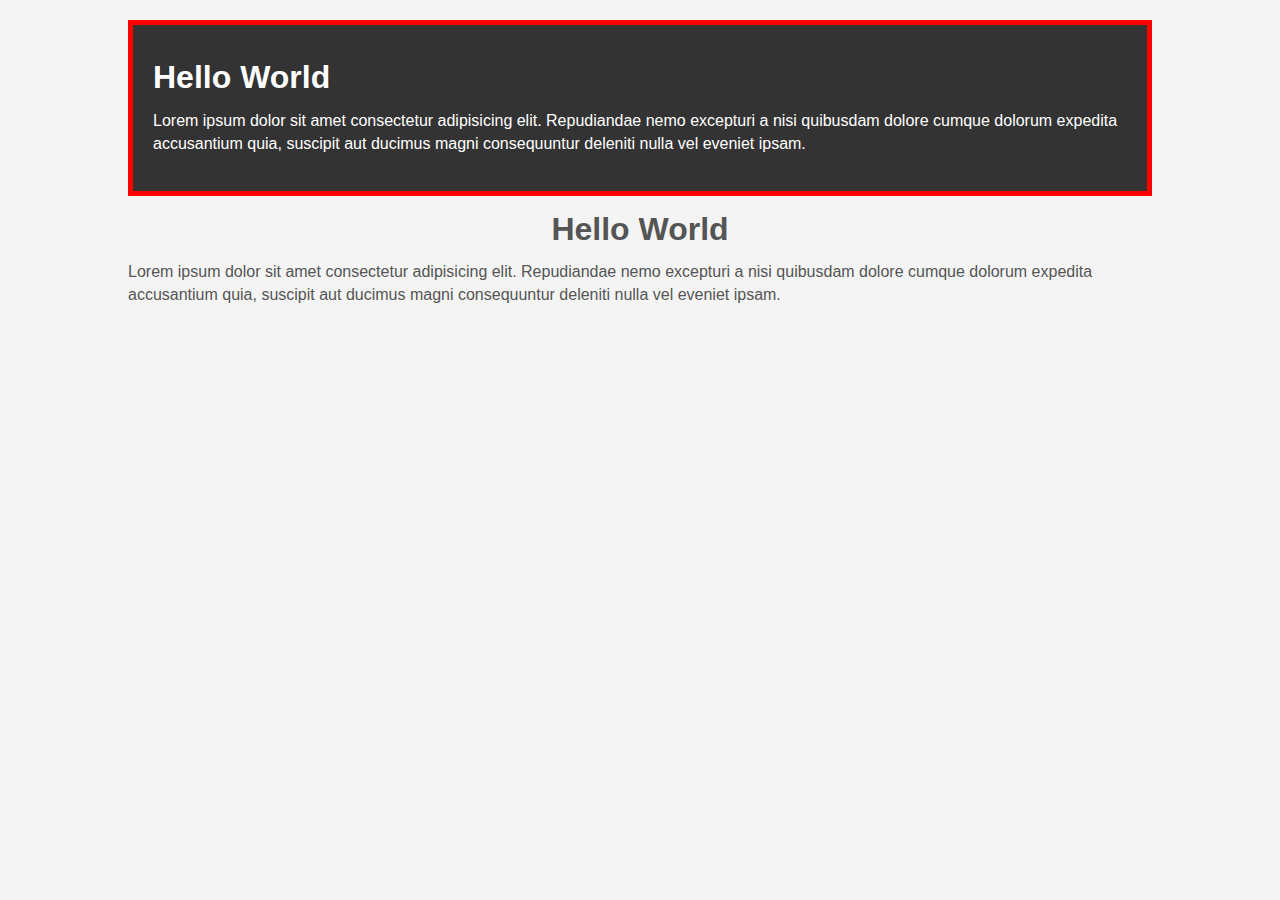
<file: CSS/index.html>
<!DOCTYPE html>
<html>
    <head>
        <title>CSS Cheat Sheet</title>
        <link rel="stylesheet" href="style.css">
    </head>
    
    <body>
        <div class='container'>
            <div class='box1'>
                <h1>Hello World</h1>
                <p>
                    Lorem ipsum dolor sit amet consectetur adipisicing elit. 
                    Repudiandae nemo excepturi a nisi quibusdam dolore cumque dolorum 
                    expedita accusantium quia, suscipit aut ducimus magni consequuntur 
                    deleniti nulla vel eveniet ipsam.
                </p>
            </div>

            <div class='box2'>
                <h1>Hello World</h1>
                <p>
                    Lorem ipsum dolor sit amet consectetur adipisicing elit. 
                    Repudiandae nemo excepturi a nisi quibusdam dolore cumque dolorum 
                    expedita accusantium quia, suscipit aut ducimus magni consequuntur 
                    deleniti nulla vel eveniet ipsam.
                </p>
            </div>
        </div>  
    </body>
</html>
</file>
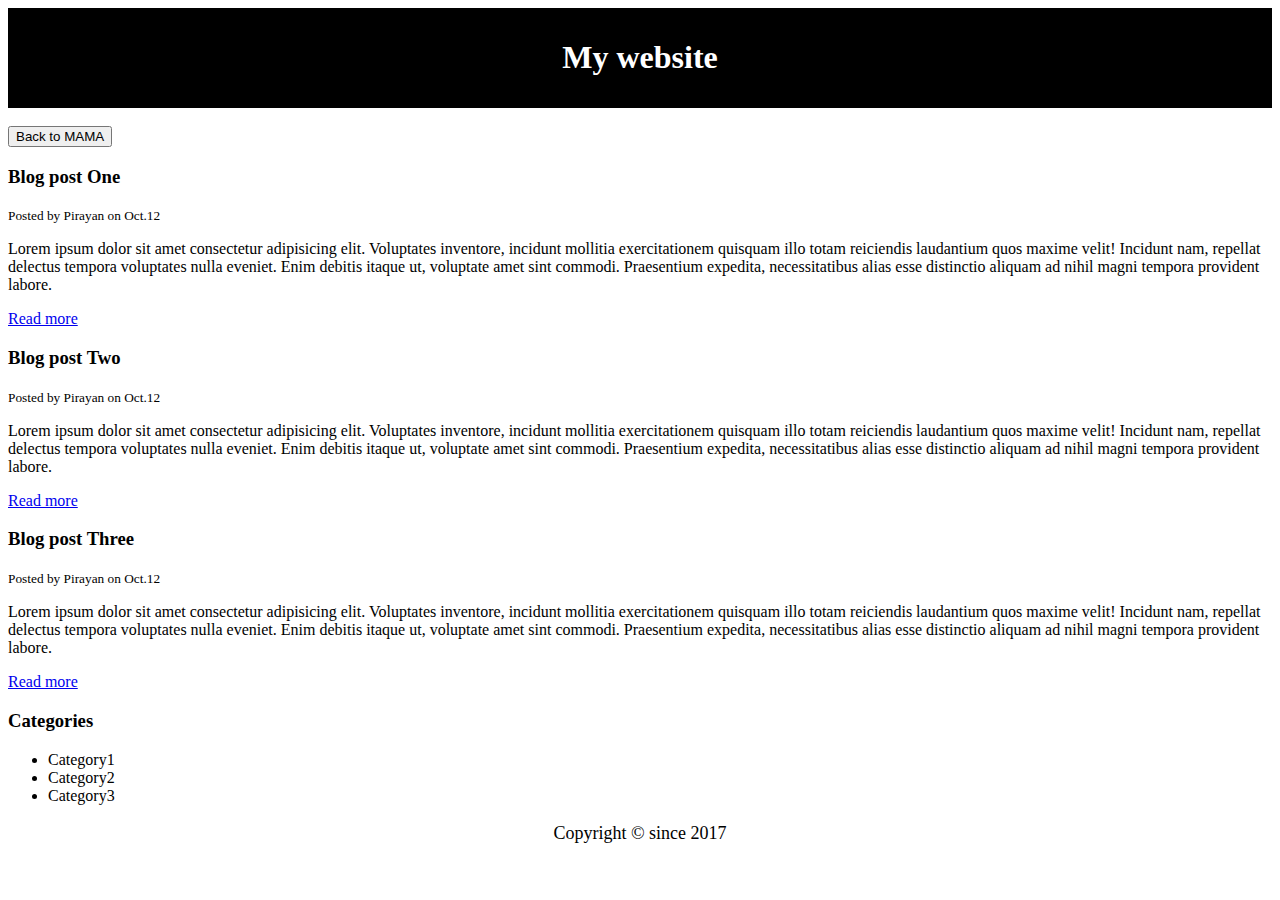
<file: HTML/blog.html>
<!DOCTYPE html>
<html>
    <head>
        <title>My blog</title>
        <meta name='description' content="Chil man">
        <meta name='keywords' content='Chil again man'>
        <style type='text/css'>
            #mainHeader{
                text-align: center;
                background-color: black;
                color: white;
                padding :10px
            }
            
            #mainFooter{
                text-align: center;
                font-size: 18px;
            }
        
        </style>
    </head>
    <body>
        <header id='mainHeader'>
            <h1>My website</h1>
        </header>
        <br>
        
        
        <a href="index.html"><button>Back to MAMA</button></a>
        
        

        <section>
            <article class='post'>
                <h3>Blog post One</h3>
                <small>Posted by Pirayan on Oct.12</small>
                <p>
                    Lorem ipsum dolor sit amet consectetur adipisicing elit. 
                    Voluptates inventore, incidunt mollitia exercitationem quisquam 
                    illo totam reiciendis laudantium quos maxime velit! Incidunt nam,
                    repellat delectus tempora voluptates nulla eveniet. Enim debitis itaque ut, 
                    voluptate amet sint commodi. 
                    Praesentium expedita, necessitatibus alias esse distinctio aliquam 
                    ad nihil magni tempora provident labore.
                </p>
                <a href="post.html">Read more</a>
            </article>

            <article class='post'>
                <h3>Blog post Two</h3>
                <small>Posted by Pirayan on Oct.12</small>
                <p>
                    Lorem ipsum dolor sit amet consectetur adipisicing elit. 
                    Voluptates inventore, incidunt mollitia exercitationem quisquam 
                    illo totam reiciendis laudantium quos maxime velit! Incidunt nam,
                    repellat delectus tempora voluptates nulla eveniet. Enim debitis itaque ut, 
                    voluptate amet sint commodi. 
                    Praesentium expedita, necessitatibus alias esse distinctio aliquam 
                    ad nihil magni tempora provident labore.
                </p>
                <a href="post.html">Read more</a>
            </article>

            <article class='post'>
                <h3>Blog post Three</h3>
                <small>Posted by Pirayan on Oct.12</small>
                <p>
                    Lorem ipsum dolor sit amet consectetur adipisicing elit. 
                    Voluptates inventore, incidunt mollitia exercitationem quisquam 
                    illo totam reiciendis laudantium quos maxime velit! Incidunt nam,
                    repellat delectus tempora voluptates nulla eveniet. Enim debitis itaque ut, 
                    voluptate amet sint commodi. 
                    Praesentium expedita, necessitatibus alias esse distinctio aliquam 
                    ad nihil magni tempora provident labore.
                </p>
                <a href="post.html">Read more</a>
            </article>
        </section>

        <aside>
            <h3>Categories</h3>
            <ul>
                <li>Category1</li>
                <li>Category2</li>
                <li>Category3</li>
            </ul>
        </aside>

        <footer id='mainFooter'>
            <p>Copyright &copy; since 2017</p>
        </footer>


    </body>
</html>
</file>
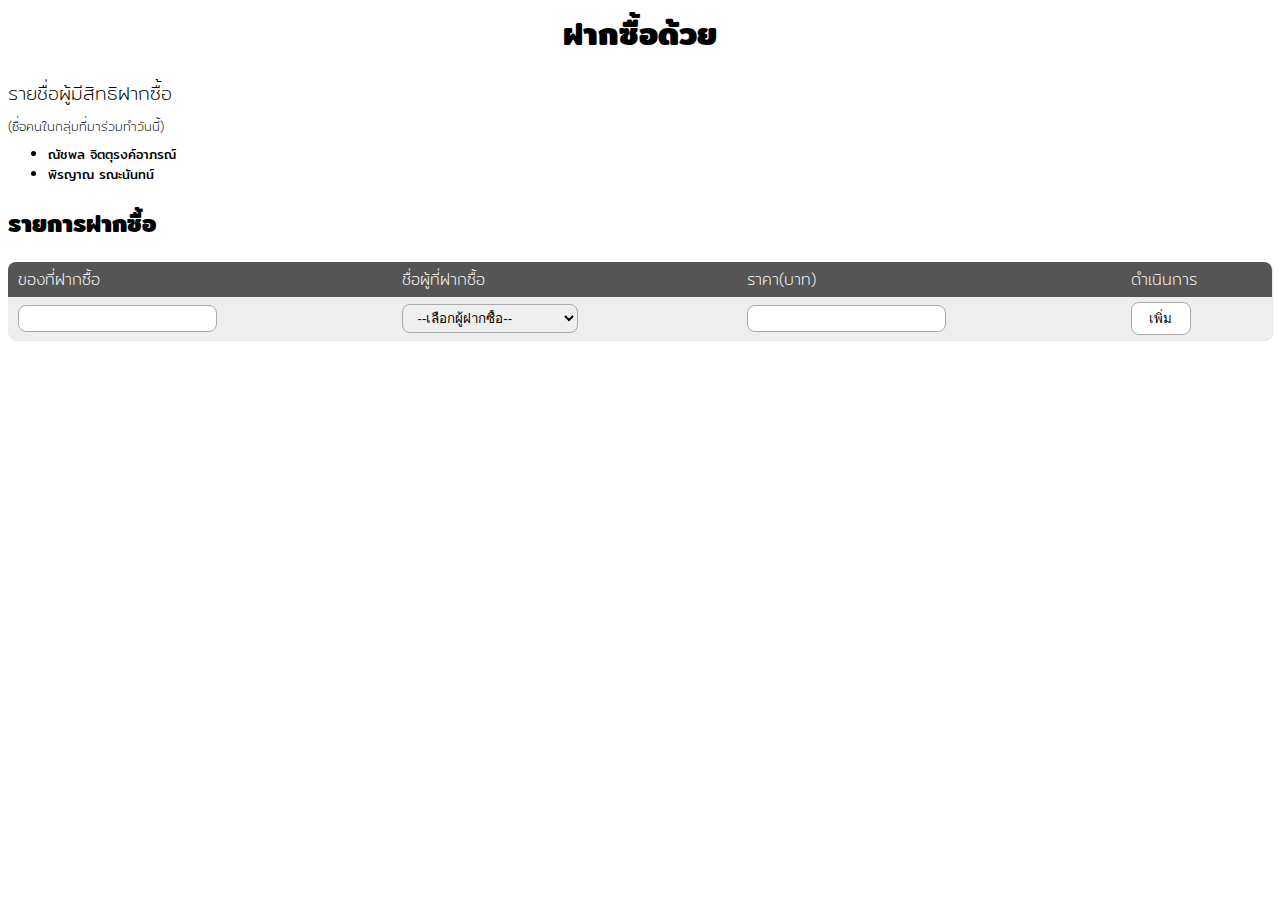
<file: HTML/comengess/comEngEss.html>
<!DOCTYPE html>
<html lang="en">
    <head>
        <meta charset="UTF-8">
        <meta http-equiv="X-UA-Compatible" content="IE=edge">
        <meta name="viewport" content="width=device-width, initial-scale=1.0">
        <link rel="stylesheet" href="style.css">
        <title>Sample Web Page</title>
    </head>
    <body>
        <h1 id="app-name">ฝากซื้อด้วย</h1>
        <section>
            <h2 class="section-title">รายชื่อผู้มีสิทธิฝากซื้อ</h2>
            <p class="section-subtitle">(ชื่อคนในกลุ่มที่มาร่วมทำวันนี้)</p>
            <ul id="member-list">
                <li>ณัชพล จิตตุรงค์อาภรณ์</li>
                <li>พิรญาณ รณะนันทน์</li>
            </ul>
        </section>
        <h2>รายการฝากซื้อ</h2>
        <table id="main-table">
            <thead>
                <tr>
                    <th>ของที่ฝากซื้อ</th>
                    <th>ชื่อผู้ที่ฝากซื้อ</th>
                    <th>ราคา(บาท)</th>
                    <th>ดำเนินการ</th>
                </tr>
            </thead>
            <tbody>
                <!-- <tr>
                    <td>โค้กส้ม(ขวด)</td>
                    <td>พิรญาณ รณะนันทน์</td>
                    <td>18.0</td>
                    <td><button class="delete-row">ลบ</button></td>
                </tr>
                <tr>
                    <td>ข้าวผัดปู(เวฟด้วย)</td>
                    <td>ณัชพล จิตตุรงค์อาภรณ์</td>
                    <td>45.0</td>
                    <td><button class="delete-row">ลบ</button></td>
                </tr>
                <tr>
                    <td>ปูอัดแพ๊คเล็ก</td>
                    <td>ณัชพล จิตตุรงค์อาภรณ์</td>
                    <td>40.0</td>
                    <td><button class="delete-row">ลบ</button></td>
                </tr>
                <tr>
                    <td>น้ำทิพย์</td>
                    <td>พิรญาณ รณะนันทน์</td>
                    <td>7.0</td>
                    <td><button class="delete-row">ลบ</button></td>
                </tr>
                <tr>
                    <td>C-Vitt มะนาว</td>
                    <td>ณัชพล จิตตุรงค์อาภรณ์</td>
                    <td>40.0</td>
                    <td><button class="delete-row">ลบ</button></td>
                </tr> -->
                <tr>
                    <td><input type="text" id="item-to-add"></td>
                    <td><select name="" id="name-to-add">
                        <option>--เลือกผู้ฝากซื้อ--</option>
                        <option>ณัชพล จิตตุรงค์อาภรณ์</option>
                        <option>พิรญาณ รณะนันทน์</option>
                    </select></td>
                    <td><input type="text" id="price-to-add"></td>
                    <td><button id="add-newrow" onclick="addRow();">เพิ่ม</button></td>
                </tr>
            </tbody>
        </table>
    </body>
    <script src="script.js"></script>
</html>
</file>
<file: CSS/style.css>
body{
    background-color: #f4f4f4;
    color:#555555;
    /*
    font-family: "Comic Sans MS",cursive,sans-serif;
    font-size: 20px;
    font-weight: normal;
        shorter way to code*/
    font: normal 16px Arial,Helvetica,sans-serif;
    line-height: 1.4em;
    margin:0px;
}


.container{
    width:80%;
    margin:auto;
}


.box1{
    background-color:#333333;
    color:#fff;

    border-right :5px red solid;
    border-left: 5px blue solid;
    /* same as above */
    border: 5px red solid;
    border-width:3px;
    border-top-style: dotted;

    border: 5px red solid;

    padding: 20px;

    margin-top:20px;
}

.box2 h1 {
    text-align: center;
}
</file>
<file: HTML/comengess/style.css>
@import url('https://fonts.googleapis.com/css2?family=Mitr:wght@200;400;600&display=swap');
body{
    font-family: 'Mitr', sans-serif;
}
#app-name{
    font-size: 2em;
    font-weight: bold;
    margin: 0;
    text-align: center;
}
section{
    margin: 20px 0;
}
.section-title{
    font-size: 1.2em;
    font-weight: lighter;
    margin: 0;
}
.section-subtitle{
    font-size: 0.8em;
    font-weight: lighter;
    line-height: 80%;
}
#member-list{
    margin:0;
    font-size: 0.8em;
}
#main-table{
    padding: 0;
    width: 100%;
    background: #EEE;
    border-radius: 8px;
    box-shadow: 1px 1px 1px 0 rgba(0,0,0,0.1);
    border-collapse: collapse;
    overflow: hidden;
}
#main-table > thead{
    background: #555;
    color:white;
}
#main-table > thead > tr > th{
    font-weight: lighter;
    text-align: left;
}
#main-table td,#main-table th{
    padding: 5px 10px;
    font-weight: lighter;
}
#item-to-add, #name-to-add, #price-to-add{
    padding:5px 10px;
    border-radius: 8px;
    border:1px solid #AAA;
}
.delete-row, #add-newrow{
    border-radius: 8px;
    padding: 5px 10px;
    border: 1px solid #AAA;
    background: white;
    width: 60px;
    cursor: pointer;
}
.delete-row:hover, #add-newrow:hover{
    background: rgb(255, 200, 105);
    color:white;
}
</file>
